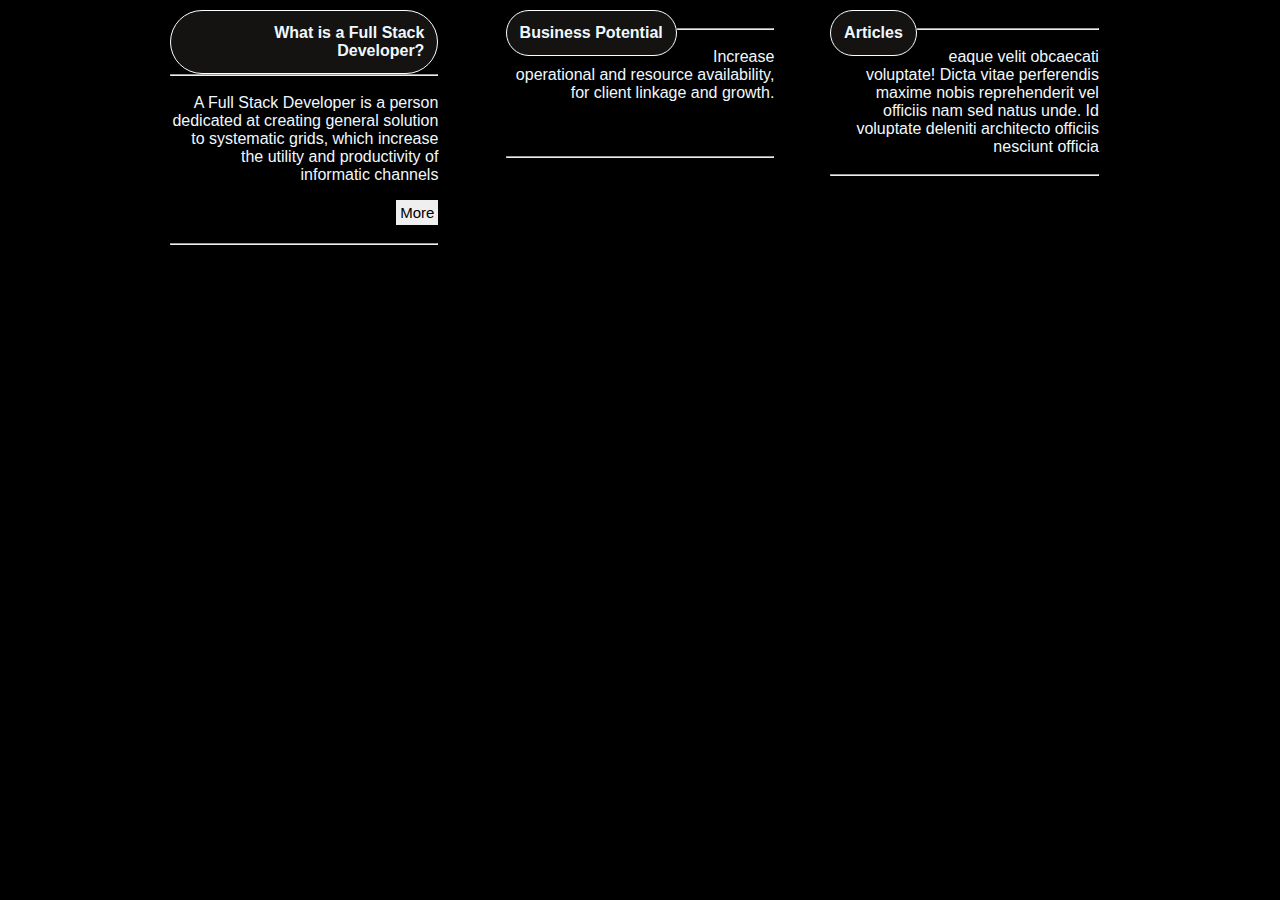
<file: attempt.html>
<!--Responsive Navigation Bar Tutorial | HTML/CSS/JAVASCRIPT/Portfolio-->
<!DOCTYPE html>
<html lang="en">

<head>
 <meta charset="UTF-8" />
 <meta name="viewport" content="width=device-width, initial-scale=1.0" />
 <meta http-equiv="X-UA-Compatible" content="ie=edge" />
 <link href="https://fonts.googleapis.com/css?family=Inconsolata&display=swap" rel="stylesheet" />
 <link rel="stylesheet" href="assets/css/style.css" />

 <title>Navigation</title>
</head>
<body>

 <section id="original">
  <section id="first">
   <h4>What is a Full Stack Developer?</h4>
   <br>
   <hr>
   <br>
   <p> A Full Stack Developer is a person dedicated at creating general solution to systematic grids, which increase the
    utility and productivity of informatic channels</p>
 
   <div class="dropdown">
    <button class="dropbtn">More</button>
    <div class="dropdown-content">
     <a href="#">Information </a>
     <a href="#">Victory Place</a>
     <a href="#">The Improvement</a>
 
    </div>
 
   </div>
   <br>
   <br>
   <hr>
   <br>
   <section class="center">
 
   </section>
  </section>
  <section id="second">
   <h4>Business Potential</h4>
   <br>
   <hr>
   <br>
   <p>Increase operational and resource availability, for client linkage and growth. </p>
 
   <br>
   <br>
   <br>
 
 
   <hr>
  </section>
  <section id="third">
   <h4>Articles</h4>
   <br>
   <hr>
   <br>
   <p> eaque velit obcaecati voluptate! Dicta vitae perferendis maxime nobis reprehenderit vel officiis nam sed natus
    unde. Id voluptate deleniti architecto officiis nesciunt officia</p>
 
 
   <br>
 
 
   <hr>
 
  </section>

 
</body>
</html>
</file>
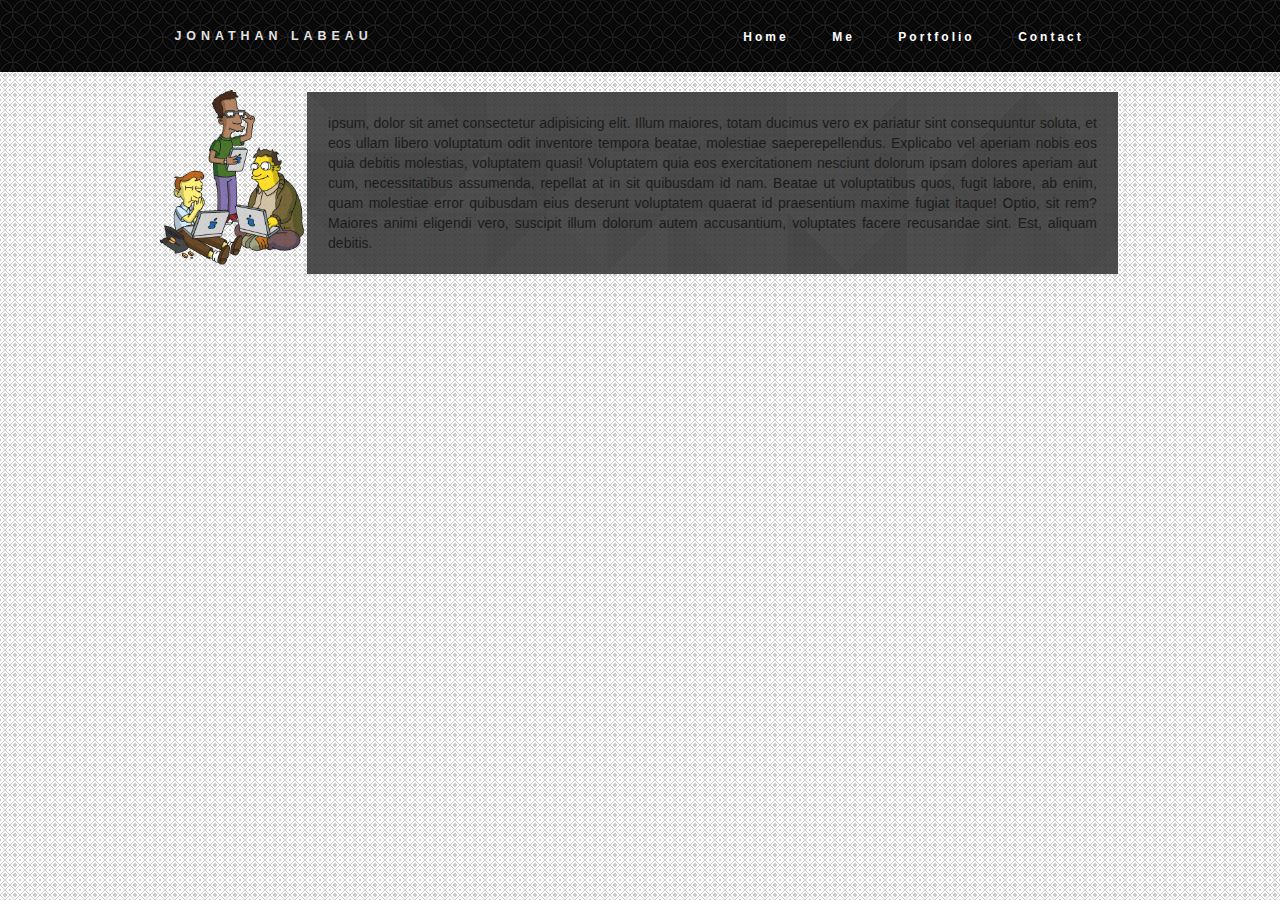
<file: assets/images/Navigation.html>
<!DOCTYPE html>
<!-- saved from url=(0032)http://127.0.0.1:5500/index.html -->
<html lang="en"><head><meta http-equiv="Content-Type" content="text/html; charset=UTF-8">
  
  <meta name="viewport" content="width=device-width, initial-scale=1.0">
  <meta http-equiv="X-UA-Compatible" content="ie=edge">
  <link href="./Navigation_files/css" rel="stylesheet">
  <link rel="stylesheet" href="./Navigation_files/style.css">
  
  <title>Navigation</title>

</head>

<body>

  <nav>
    <div class="logo">
      <h5>
        Jonathan Labeau
      </h5>
    </div>
    <ul class="nav-links">
      <li>
        <a href="http://127.0.0.1:5500/index.html#">Home</a>
      </li>
      <li>
        <a href="http://127.0.0.1:5500/index.html#">Me</a>
      </li>
      <li>
        <a href="http://127.0.0.1:5500/index.html#">Portfolio</a>
      </li>
      <li>
        <a href="http://127.0.0.1:5500/index.html#">Contact</a>
      </li>
    </ul>
    <div class="burger ">
      <div class="line1"></div>
      <div class="line2"></div>
      <div class="line3"></div>
    </div>
  </nav>
  <section>

<br>


<div class="flex-container"><img src="./Navigation_files/benjamin_hack_university_test_scores_active_2_image_19.png" height="175" alt="">

  <div style="flex-grow: 6"><p style="color: black;" bold="">  ipsum, dolor sit amet consectetur adipisicing elit. Illum maiores, totam ducimus vero ex pariatur sint consequuntur soluta, et eos ullam libero voluptatum odit inventore tempora beatae, molestiae saeperepellendus. Explicabo vel aperiam nobis eos quia debitis molestias, voluptatem quasi! Voluptatem quia eos exercitationem nesciunt dolorum ipsam dolores aperiam aut cum, necessitatibus assumenda, repellat at in sit quibusdam id nam. Beatae ut voluptatibus quos, fugit labore, ab enim, quam molestiae error quibusdam eius deserunt voluptatem quaerat id praesentium maxime fugiat itaque! Optio, sit rem? Maiores animi eligendi vero, suscipit illum dolorum autem accusantium, voluptates facere recusandae sint. Est, aliquam debitis.</p></div>
</div></section>
  
  <script src="./Navigation_files/javascript.js.download" ;=""></script>
  
<!-- Code injected by live-server -->
<script type="text/javascript">
	// <![CDATA[  <-- For SVG support
	if ('WebSocket' in window) {
		(function () {
			function refreshCSS() {
				var sheets = [].slice.call(document.getElementsByTagName("link"));
				var head = document.getElementsByTagName("head")[0];
				for (var i = 0; i < sheets.length; ++i) {
					var elem = sheets[i];
					var parent = elem.parentElement || head;
					parent.removeChild(elem);
					var rel = elem.rel;
					if (elem.href && typeof rel != "string" || rel.length == 0 || rel.toLowerCase() == "stylesheet") {
						var url = elem.href.replace(/(&|\?)_cacheOverride=\d+/, '');
						elem.href = url + (url.indexOf('?') >= 0 ? '&' : '?') + '_cacheOverride=' + (new Date().valueOf());
					}
					parent.appendChild(elem);
				}
			}
			var protocol = window.location.protocol === 'http:' ? 'ws://' : 'wss://';
			var address = protocol + window.location.host + window.location.pathname + '/ws';
			var socket = new WebSocket(address);
			socket.onmessage = function (msg) {
				if (msg.data == 'reload') window.location.reload();
				else if (msg.data == 'refreshcss') refreshCSS();
			};
			if (sessionStorage && !sessionStorage.getItem('IsThisFirstTime_Log_From_LiveServer')) {
				console.log('Live reload enabled.');
				sessionStorage.setItem('IsThisFirstTime_Log_From_LiveServer', true);
			}
		})();
	}
	else {
		console.error('Upgrade your browser. This Browser is NOT supported WebSocket for Live-Reloading.');
	}
	// ]]>
</script>

</body></html>
</file>
<file: assets/css/style.css>
* {
  margin: 0px;
  padding: 0px;
  backgroundbox-sizing: borderbox;
}

body {
  background-color: black;
  background-image: url("[data-uri]");
}

nav {
  margin: 0 auto;
  text-align: left;
  border-radius: 12px;

  width: 960px;
  background-image: url(../images/Background1.png);
  height: 5px;
  display: flex;
  justify-content: space-around;
  align-items: center;
  min-height: 8vh;
  background-color: rgb(47, 33, 139);
  font-family: "Inconsolata", sans-serif;
}

.logo {
  color: rgb(226, 226, 226);
  text-transform: uppercase;
  letter-spacing: 5px;
  font-size: 15px;
}

.nav-links {
  display: flex;

  justify-content: space-around;
  width: 30%;
}
.nav-links li {
  list-style: none;
}

.nav-links a {
  color: rgb(255, 255, 255);
  text-decoration: none;
  letter-spacing: 3px;
  font-weight: bold;
  font-size: 12px;
}

.burger {
  display: none;
  cursor: pointer;
}

.burger div {
  width: 25px;
  height: 2.5px;
  background-color: rgb(226, 226, 226);
  margin: 5px;
}

@media screen and (max-width: 1024px) {
  .nav-links {
    width: 60%;
  }
}

@media screen and (max-width: 768px) {
  body {
    overflow-x: hidden;
  }
  .nav-links {
    background-color: rgb(20, 20, 18);
    position: absolute;
    right: 0px;
    height: 92vh;
    top: 8vh;

    opacity: 100%;
    display: flex;
    flex-direction: column;
    align-items: center;
    width: 50%;
    transform: translateX(100%);
    transition: transform 0.5s ease-in;
  }
  .nav-links li {
    opacity: 0;
  }
  .burger {
    display: block;
  }
}

.nav-active {
  transform: translateX(0%);
}

/*Building the menu animations*/

@keyframes navLinkFade {
  from {
    opacity: 0;
    transform: translateX(50px);
  }
  to {
    opacity: 1;
    transform: translateX(0px);
  }
}

.toggle .line1 {
  transform: rotate(-45deg) translate(-5px, 6px);
}
.toggle .line2 {
  opacity: 0;
}

.toggle .line3 {
  transform: rotate(45deg) translate(-5px, -6px);
}

#vid {
  max-width: 75%;
  border-radius: 12px;
  margin: 0 auto;
  text-align: left;
  display: block;
  margin-left: auto;
  margin-right: auto;
}

.flex-container {
  background-color: rgb(22, 20, 20);

  border-radius: 50%;
  margin: 0 auto;
  text-align: left;
  width: 960px;
  display: flex;
  align-items: initial;
  opacity: 100%;
}

.flex-container > div {
  background-position: center;

  border-radius: 115px;

  padding: 1%;
  width: 75 px;
  margin: 5px;
  text-align: justify;
  line-height: 18px;
  font-size: 12px;
  font-family: "Inconsolata", sans-serif;
}

.tablink {
  margin: 0 auto;
  background-color: rgb(0, 0, 0);

  color: rgb(247, 242, 242);
  float: center;
  border: none;
  outline: none;
  cursor: pointer;
  padding: 14px 16px;
  font-size: 17px;
  width: 15.5%;
}

.tablink:hover {
  border-radius: 12px;
  border: medium;
  background-color: rgb(36, 37, 35);
}

/* Style the tab content */
.tabcontent {
  border-radius: 12px;
  color: white;
  display: flex;
  margin-top: 1px;
  padding: 150px;
  width: 650px;
  text-align: center;
}

#London {
  background-image: url(https://d2jv9003bew7ag.cloudfront.net/uploads/Op-Art.jpg);

  border-radius: 12px;
  border: thin royalblue;

  border-radius: 15px;
}
#Paris {
  border: thin royalblue;
  background-image: url(https://upload.wikimedia.org/wikipedia/en/1/1b/Riley%2C_Movement_in_Squares.jpg);

  border-radius: 15px;
}

#Tokyo {
  border: thin royalblue;
  background-image: url(https://s-media-cache-ak0.pinimg.com/736x/db/2b/eb/db2beb3d5d4ea64fed3fb61ec1d51729.jpg);
  background-size: 960px;
  border-radius: 15px;
}

#Oslo {
  border: thin royalblue;
  background-image: url(https://i.gifer.com/GCba.gif);

  border-radius: 15px;
}

#center {
  margin: 0 auto;
  align-self: center;
}

#original {
  color: aliceblue;
  text-align: end;
  border-radius: 12px;
  width: 960px;
  height: 500px;
  margin: 0% auto;
}

#first {
  border-radius: 12px;

  font-family: -apple-system, BlinkMacSystemFont, "Segoe UI", Roboto, Oxygen,
    Ubuntu, Cantarell, "Open Sans", "Helvetica Neue", sans-serif;
  padding: 1%;
  float: left;
  width: 28%;
  height: 50%;
  margin-bottom: 2%;
  marginmargin-top: 1%;
}
#second {
  border-radius: 12px;

  font-family: -apple-system, BlinkMacSystemFont, "Segoe UI", Roboto, Oxygen,
    Ubuntu, Cantarell, "Open Sans", "Helvetica Neue", sans-serif;
  float: left;
  padding: 1%;
  width: 28%;
  height: %;
  margin-left: 5%;
}
#third {
  border-radius: 12px;

  font-family: -apple-system, BlinkMacSystemFont, "Segoe UI", Roboto, Oxygen,
    Ubuntu, Cantarell, "Open Sans", "Helvetica Neue", sans-serif;
  margin-right: 1.2%;
  padding: 1%;
  float: right;
  width: 28%;
  height: 50%;
}

h4 {
  border: groove white;
  border-width: 0.69px;
  font-family: "Franklin Gothic Medium", "Arial Narrow", Arial, sans-serif;
  float: left;
  background-color: rgb(20, 19, 17);
  border-radius: 45px;
  padding: 13px;
}

/* Dropdown Button */
.dropbtn {
  padding: 4px;
  font-size: 15px;
  border: none;
  margin-top: 16px;
}

/* The container <div> - needed to position the dropdown content */
.dropdown {
  position: relative;
  display: inline-block;
}

/* Dropdown Content (Hidden by Default) */
.dropdown-content {
  display: none;
  position: left;

  min-width: 275px;
  box-shadow: 0px 8px 16px 0px rgba(14, 13, 13, 0.2);
  z-index: 1;
}

/* Links inside the dropdown */
.dropdown-content a {
  text-align: left;
  color: rgb(252, 246, 246);
  padding: 12px 16px;
  text-decoration: none;
  display: block;
}

/* Change color of dropdown links on hover */
.dropdown-content a:hover {
  background-color: rgb(17, 15, 15);
}

/* Show the dropdown menu on hover */
.dropdown:hover .dropdown-content {
  display: block;
}

/* Change the background color of the dropdown button when the dropdown content is shown */
.dropdown:hover .dropbtn {
  background-color: #000000;
}

#link_bar {
  border-color: white;

  text-emphasis: bold;
  text-align: center;
  width: 15%;
  border-radius: 12%;
  margin-left: 10%;
}

/* Style inputs, select elements and textareas */
input[type="text"],
select,
textarea {
  width: 100%;
  padding: 12px;
  border: 1px solid #ccc;
  border-radius: 4px;
  box-sizing: border-box;
  resize: vertical;
}

/* Style the label to display next to the inputs */
label {
  padding: 12px 12px 12px 0;
  display: inline-block;
}

/* Style the submit button */
input[type="submit"] {
  background-color: #282a28;
  color: white;
  padding: 12px 20px;
  border: none;
  border-radius: 4px;
  cursor: pointer;
  float: right;
}

/* Style the container */
.container {
  border-radius: 5px;
  background-image: url(/assets/images/Background1.png);
  background-color: #141313;
  padding: 20px;
}

/* Floating column for labels: 25% width */
.col-25 {
  float: left;
  width: 25%;
  margin-top: 6px;
}

/* Floating column for inputs: 75% width */
.col-75 {
  float: left;
  width: 75%;
  margin-top: 6px;
}

/* Clear floats after the columns */
.row:after {
  content: "";
  display: table;
  clear: both;
}

/* Responsive layout - when the screen is less than 600px wide, make the two columns stack on top of each other instead of next to each other */
@media screen and (max-width: 600px) {
  .col-25,
  .col-75,
  input[type="submit"] {
    width: 100%;
    margin-top: 0;
  }
}

#footer {
  margin-top: 35%;
  color: white;
  display: table;
  text-align: center;
  margin-left: auto;
  margin-right: auto;
}
</file>
<file: assets/images/Navigation_files/style.css>
* {
  margin: 0px;
  padding: 0px;
  backgroundbox-sizing: borderbox;
}

body {
  background-image: url([data-uri]);
}

nav {
  background-image: url(/assets/images/Background1.png);
  display: flex;
  justify-content: space-around;
  align-items: center;
  min-height: 8vh;
  background-color: rgb(47, 33, 139);
  font-family: "Inconsolata", sans-serif;
}

.logo {
  color: rgb(226, 226, 226);
  text-transform: uppercase;
  letter-spacing: 5px;
  font-size: 15px;
}

.nav-links {
  display: flex;

  justify-content: space-around;
  width: 30%;
}
.nav-links li {
  list-style: none;
}

.nav-links a {
  color: rgb(255, 255, 255);
  text-decoration: none;
  letter-spacing: 3px;
  font-weight: bold;
  font-size: 12px;
}

.burger {
  display: none;
  cursor: pointer;
}

.burger div {
  width: 25px;
  height: 2.5px;
  background-color: rgb(226, 226, 226);
  margin: 5px;
}

@media screen and (max-width: 1024px) {
  .nav-links {
    width: 60%;
  }
}

@media screen and (max-width: 768px) {
  body {
    overflow-x: hidden;
  }
  .nav-links {
    position: absolute;
    right: 0px;
    height: 92vh;
    top: 8vh;
    background-image: url([data-uri]);
    opacity: 100%;
    display: flex;
    flex-direction: column;
    align-items: center;
    width: 50%;
    transform: translateX(100%);
    transition: transform 0.5s ease-in;
  }
  .nav-links li {
    opacity: 0;
  }
  .burger {
    display: block;
  }
}

.nav-active {
  transform: translateX(0%);
}

/*Building the menu animations*/

@keyframes navLinkFade {
  from {
    opacity: 0;
    transform: translateX(50px);
  }
  to {
    opacity: 1;
    transform: translateX(0px);
  }
}

.toggle .line1 {
  transform: rotate(-45deg) translate(-5px, 6px);
}
.toggle .line2 {
  opacity: 0;
}

.toggle .line3 {
  transform: rotate(45deg) translate(-5px, -6px);
}

.flex-container {
  margin: 0 auto;
  text-align: left;

  width: 960px;
  display: flex;
  align-items: initial;
  opacity: 88%;
}

.flex-container > div {
  background-image: url(/assets/images/containerbase.png);
  border: rgb(61, 45, 14);

  padding: 2.2%;
  width: 75 px;
  margin: 2px;
  text-align: justify;
  line-height: 20px;
  font-size: 14px;
  font-family: "Inconsolata", sans-serif;
}
</file>
